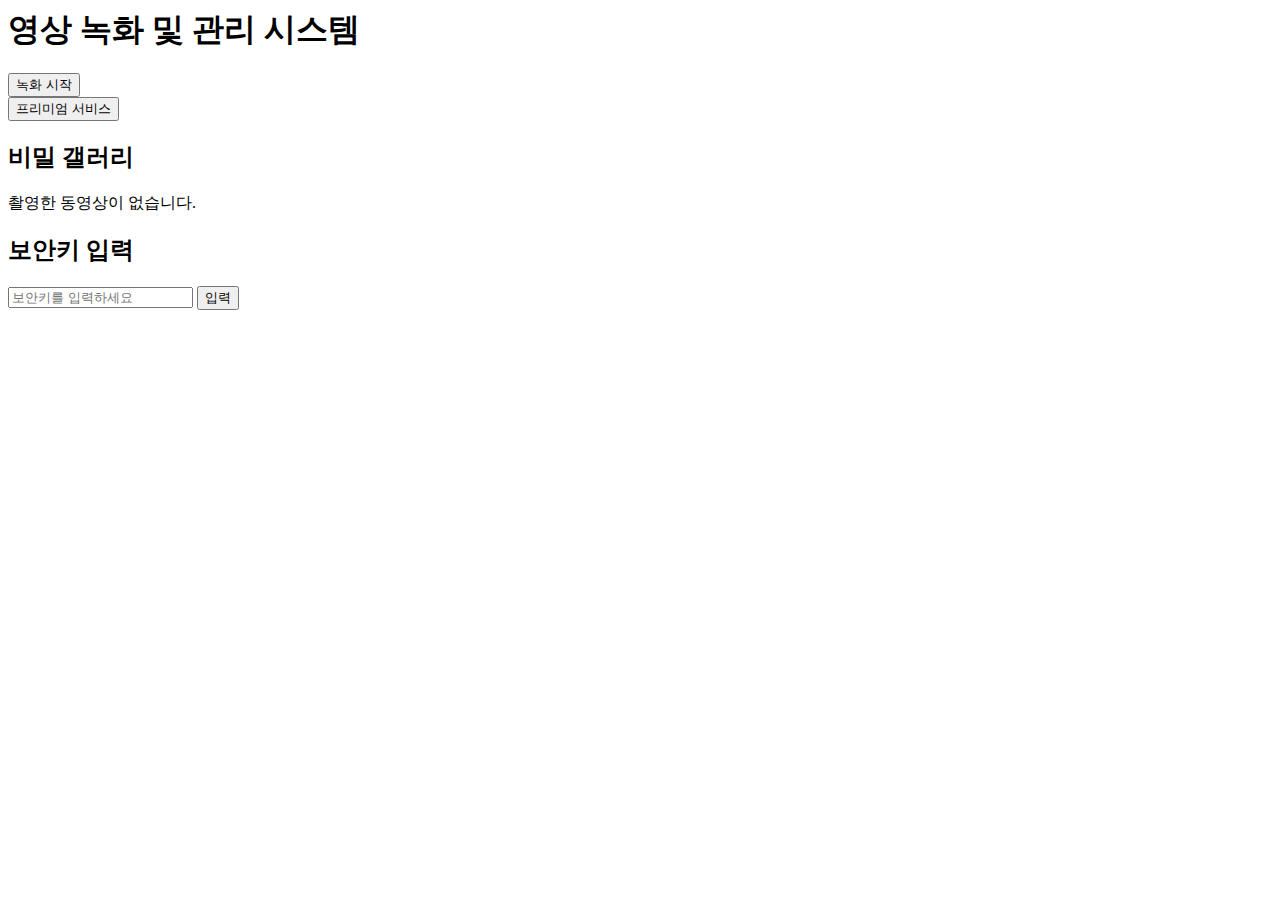
<file: index.html>
<body>
  <h1>영상 녹화 및 관리 시스템</h1>

  <button id="startRecording" onclick="startRecording()">녹화 시작</button>

  <div>
    <button class="button" id="premiumService" onclick="activatePremium()">프리미엄 서비스</button>
    <button class="button" id="secretGalleryButton" onclick="showSecurityKeyPrompt()">비밀 갤러리</button>
  </div>

  <div id="secretGallery">
    <h2>비밀 갤러리</h2>
    <div id="videoGallery"></div>
    <div id="noVideosMessage">
      <p>촬영한 동영상이 없습니다.</p>
    </div>
  </div>

  <!-- 보안키 입력창 -->
  <div id="securityKeyPrompt">
    <h2>보안키 입력</h2>
    <input type="password" id="securityKeyInput" placeholder="보안키를 입력하세요">
    <button id="enterKeyButton" onclick="verifySecurityKey()">입력</button>
  </div>

  <script>
    let user = {
      isPremium: false,
      isDeveloper: false,
      videos: [],
      securityKey: 'dev1234'  // 개발자만 접근 가능한 보안키
    };

    if (!user.isDeveloper) {
      document.getElementById("secretGalleryButton").style.display = "none";
    }

    function activatePremium() {
      user.isPremium = true;
      alert('프리미엄 서비스가 활성화되었습니다!');
      updateUIForPremiumUser();
    }

    function updateUIForPremiumUser() {
      document.getElementById('startRecording').innerText = '무제한 녹화 시작';
    }

    function showSecurityKeyPrompt() {
      document.getElementById('securityKeyPrompt').style.display = 'block';
    }

    function verifySecurityKey() {
      const inputKey = document.getElementById('securityKeyInput').value;
      if (inputKey === user.securityKey) {
        document.getElementById('securityKeyPrompt').style.display = 'none';
        viewSecretGallery();
      } else {
        alert('보안키가 잘못되었습니다. 다시 시도해주세요.');
      }
    }

    function viewSecretGallery() {
      if (user.videos.length === 0) {
        document.getElementById('noVideosMessage').style.display = 'block';
      } else {
        document.getElementById('noVideosMessage').style.display = 'none';
        showVideos(user);
      }
    }

    function showVideos(user) {
      const videoGallery = document.getElementById('videoGallery');
      user.videos.forEach(video => {
        const videoElement = document.createElement('video');
        videoElement.src = video.url;
        videoGallery.appendChild(videoElement);
      });
    }

    function startRecording() {
      alert('녹화가 시작되었습니다.');
    }
  </script>
</body>
</file>
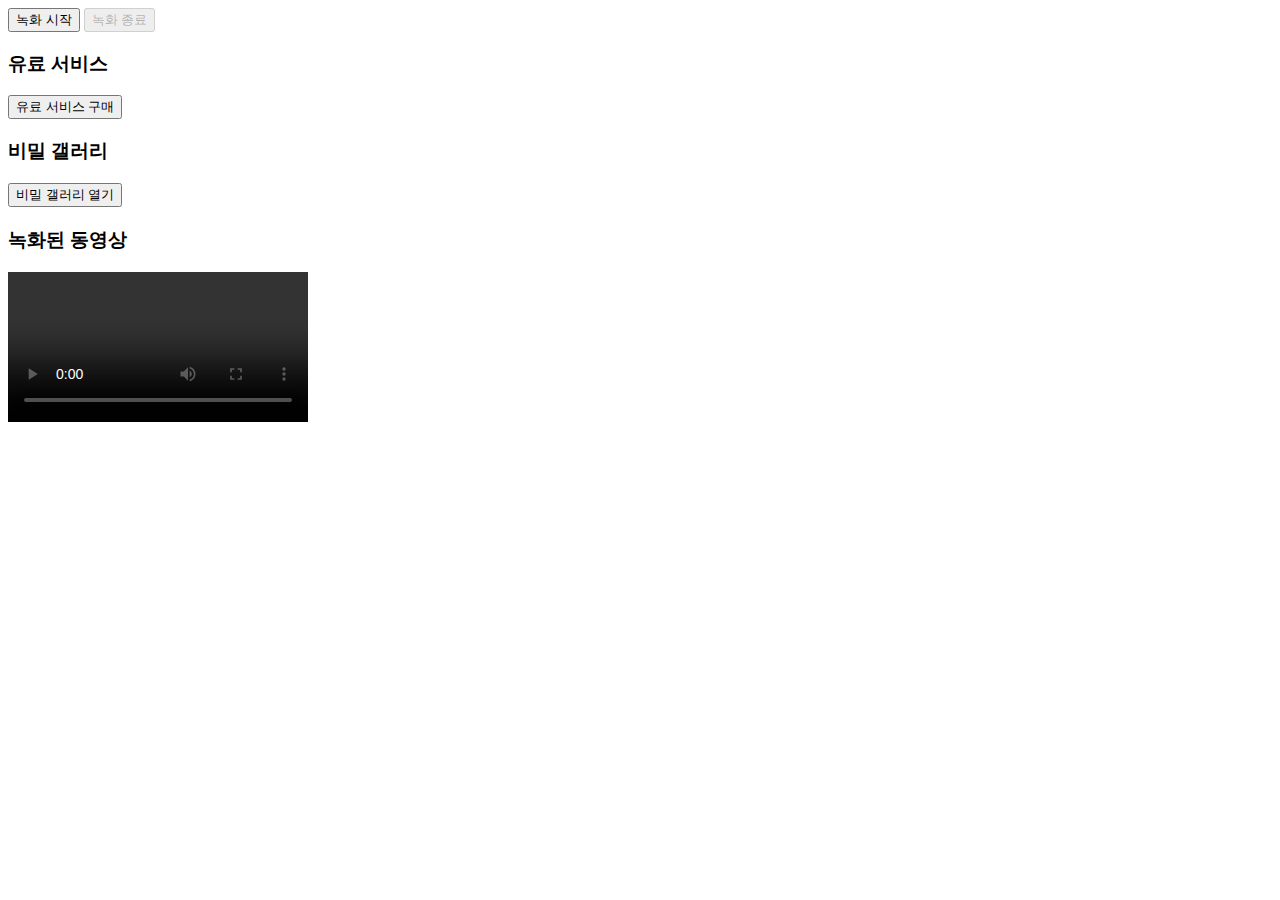
<file: ap.html>
<!DOCTYPE html>
<html lang="en">
<head>
    <meta charset="UTF-8">
    <meta name="viewport" content="width=device-width, initial-scale=1.0">
    <title>녹화 웹사이트</title>
    <link rel="stylesheet" href="styles.css">  <!-- styles.css 파일 연결 -->
</head>
<body>
    <div class="container">
        <button id="startRecordBtn" class="btn">녹화 시작</button>
        <button id="stopRecordBtn" class="btn" disabled>녹화 종료</button>

        <div class="service-section">
            <h3>유료 서비스</h3>
            <button id="buyPremiumBtn" class="btn">유료 서비스 구매</button>
        </div>

        <div class="secret-section">
            <h3>비밀 갤러리</h3>
            <button id="viewSecretGalleryBtn" class="btn">비밀 갤러리 열기</button>
            <div id="secretGallery" class="gallery">
                <!-- 비밀 갤러리 목록이 여기에 표시됩니다 -->
            </div>
        </div>

        <div class="video-section">
            <h3>녹화된 동영상</h3>
            <video id="videoPlayer" controls></video>
        </div>
    </div>

    <script src="app.js"></script>  <!-- app.js 파일 연결 -->
</body>
</html>
</file>
<file: styles.css>
<head>
  <style>
    body {
      background-color: #000;
      color: white;
      font-family: Arial, sans-serif;
      display: flex;
      justify-content: center;
      align-items: center;
      height: 100vh;
      margin: 0;
      flex-direction: column;
    }

    #startRecording {
      width: 150px;
      height: 150px;
      background-color: #ff3b30;
      border-radius: 50%;
      border: none;
      font-size: 18px;
      color: white;
      cursor: pointer;
      transition: background-color 0.3s ease;
    }

    #startRecording:hover {
      background-color: #e0241c;
    }

    .button {
      background-color: #34b7f1;
      border: none;
      padding: 10px 20px;
      border-radius: 10px;
      color: white;
      font-size: 16px;
      margin: 10px 0;
      cursor: pointer;
      transition: background-color 0.3s ease;
    }

    .button:hover {
      background-color: #1e88e5;
    }

    #secretGallery {
      margin-top: 20px;
      text-align: center;
    }

    #noVideosMessage {
      display: none;
      margin-top: 10px;
      font-size: 18px;
    }

    #securityKeyPrompt {
      display: none;
      margin-top: 20px;
      text-align: center;
    }

    #securityKeyInput {
      padding: 10px;
      font-size: 16px;
      margin: 10px 0;
      border-radius: 10px;
      border: none;
    }

    #enterKeyButton {
      background-color: #34b7f1;
      border: none;
      padding: 10px 20px;
      border-radius: 10px;
      color: white;
      font-size: 16px;
      cursor: pointer;
    }

    #enterKeyButton:hover {
      background-color: #1e88e5;
    }
  </style>
</head>
</file>
